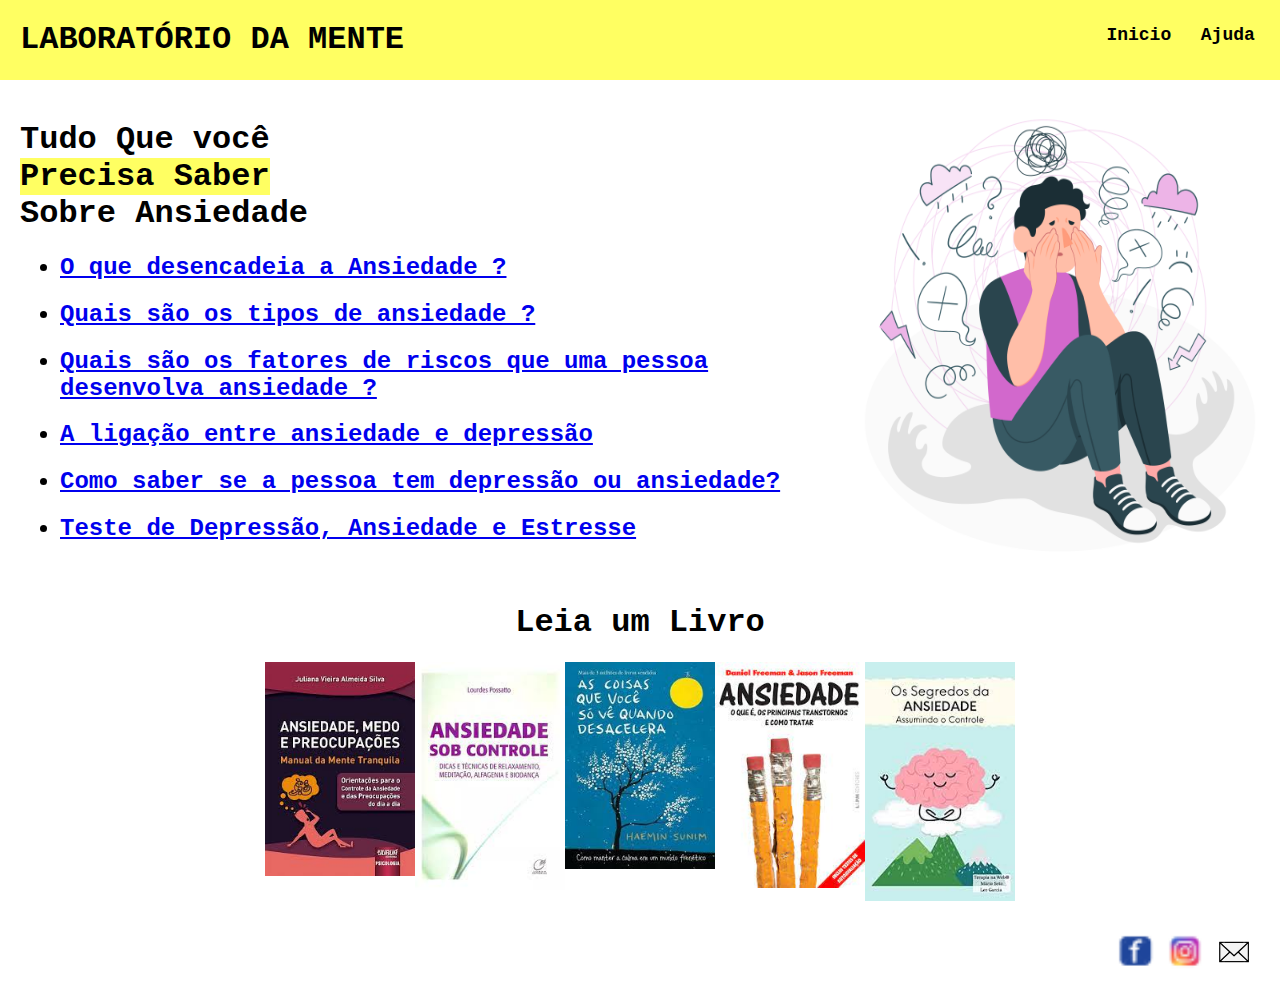
<file: index.html>
<!DOCTYPE html>
<html lang="en">

<head>
    <meta charset="UTF-8">
    <meta name="viewport" content="width=device-width, initial-scale=1.0">
    <title>LABORATÓRIO DA MENTE</title>
    <link rel="stylesheet" href="index.css">
</head>

<body>
    <header>
        <h1>LABORATÓRIO DA MENTE</h1>
        <div class="center">
            <b><a href="index.html">Inicio</a></b>
            <b><a href="#">Ajuda</a></b>
        </div>
    </header>

    <div class="topicos">
        <div>
            <h1>Tudo Que você <br><span>Precisa Saber</span> <br>Sobre Ansiedade</h1>
            <ul>

                <h2>
                    <li><a href="comoLidar.html">O que desencadeia a Ansiedade ?</li> </a>
                </h2>
                <h2>
                    <li><a href="quaisSaoosTipos.html"> Quais são os tipos de ansiedade ?</li> </a>
                </h2>
                <h2>
                    <li><a href="fatoresEriscos.html">Quais são os fatores de riscos que uma pessoa desenvolva ansiedade
                            ?
                    </li>
                    </a>
                </h2>
                <h2>
                    <li><a href="aligacaoEntreAnsiedade.html">A ligação entre ansiedade e depressão </li></a>
                </h2>
                <h2>
                    <li><a href="comoSaber.html">Como saber se a pessoa tem depressão ou ansiedade?</li></a>
                </h2>
                <h2>
                    <li><a href="texte.html">Teste de Depressão, Ansiedade e Estresse</li></a>
                </h2>
            </ul>
        </div>

        <img src="./img/imgFrente.jpg" width="400">

    </div>

    <div class="tituloLivro">
        <h1>Leia um Livro</h1>
    </div>

    <div class="livros">

        <a
            href="https://www.amazon.com.br/Ansiedade-Medo-Preocupa%C3%A7%C3%B5es-Tranquila-Orienta%C3%A7%C3%B5es/dp/8536292741/ref=sr_1_1?__mk_pt_BR=%C3%85M%C3%85%C5%BD%C3%95%C3%91&crid=G0JGYWEYYUL5&keywords=livros+sobre+ansiedade+juliana+vieira&qid=1695231504&sprefix=livros+sobre+ansiedade+juliana+vieira+%2Caps%2C150&sr=8-1"><img
                src="img/ansiedade3.jpg" width="150"></a>

        <a
            href="https://www.amazon.com.br/Ansiedade-sob-Controle-Lourdes-Possatto/dp/8586474843/ref=sr_1_8?__mk_pt_BR=%C3%85M%C3%85%C5%BD%C3%95%C3%91&crid=3Z41VGA9RX1V&keywords=livro+lourdes+possatto&qid=1695233451&sprefix=livro+lourdes+passalto%2Caps%2C184&sr=8-8"><img
                src="img/ansiedade6.jpg" width="150"></a>

        <a
            href="https://www.amazon.com.br/coisas-que-voc%C3%AA-quando-desacelera/dp/8543105293/ref=sr_1_1?__mk_pt_BR=%C3%85M%C3%85%C5%BD%C3%95%C3%91&crid=N0K3KFV422D5&keywords=livros+as+coisas+que+voce+so+ve+quando+desacelera&qid=1695232177&sprefix=livros+ascoisas+que+voce+so+ver+quando+desace%C3%A7lera+%2Caps%2C148&sr=8-1"><img
                src="img/ansiedade5.jpg" width="150"></a>

        <a
            href="https://www.amazon.com.br/Ansiedade-1192-Daniel-Freeman/dp/852543339X/ref=sr_1_1?__mk_pt_BR=%C3%85M%C3%85%C5%BD%C3%95%C3%91&crid=17JMNEBY637CR&keywords=livro+daniel+freeman+e+jason+freeman&qid=1695233066&sprefix=livro+daniel+freeman+e+jason+freeman%2Caps%2C194&sr=8-1"><img
                src="img/ansiedade7.jpg" width="150"></a>

        <a
            href="https://www.amazon.com.br/Os-Segredos-Ansiedade-Assumindo-Controle-ebook/dp/B09SXDZTRQ/ref=sr_1_1?__mk_pt_BR=%C3%85M%C3%85%C5%BD%C3%95%C3%91&crid=QPCAWQUHCI6S&keywords=livro+o+segredo+da+ansiedade+assumindo+o+controle&qid=1695233161&sprefix=livro+o+segredo+da+ansiedade+assumindo+o+controle%2Caps%2C157&sr=8-1"><img
                src="img/ansiedade4.jpg" width="150"></a>
    </div>

    <div class="logo">
        <footer>
            <a href="https://www.facebook.com/profile.php?id=61551081281154"><img src="img/logo1.png" width="40"></a>
            <a href="https://www.instagram.com/laboratoriodamente2/"><img src="img/logo2.png" width="40"></a>
            <a href="#"><img src="img/email.jpg" width="40"></a>


        </footer>
    </div>
</body>

</html>
</file>
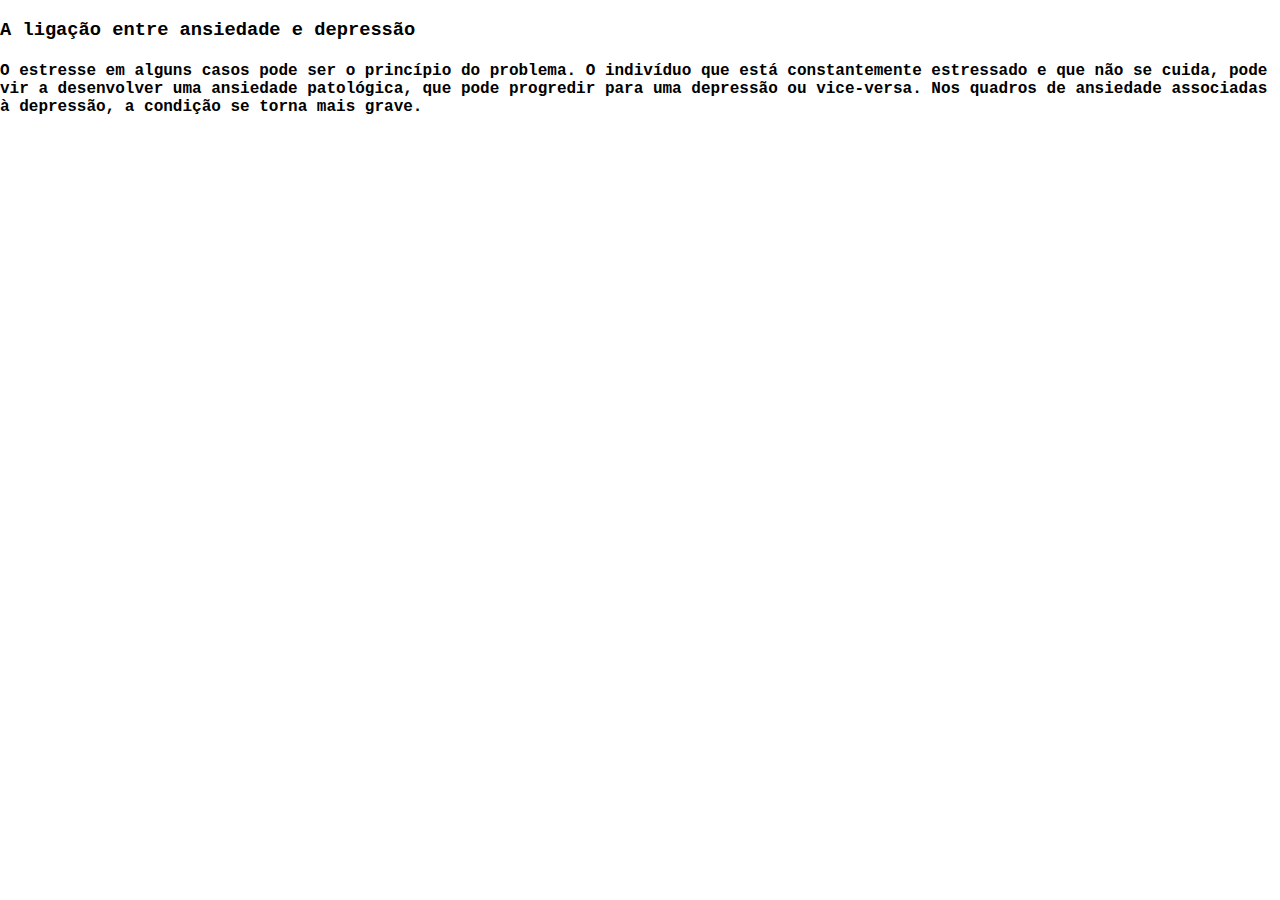
<file: aligacaoEntreAnsiedade.html>
<!DOCTYPE html>
<html lang="en">
<head>
    <meta charset="UTF-8">
    <meta name="viewport" content="width=device-width, initial-scale=1.0">
    <title>Document</title>
    <link rel="stylesheet" href="index.css">
</head>
<body>
    <h3>A ligação entre ansiedade e depressão</h3>

        <h4>O estresse em alguns casos pode ser o princípio do problema. O indivíduo que está constantemente
            estressado e que não se cuida, pode vir a desenvolver uma ansiedade patológica, que pode progredir para
            uma depressão ou vice-versa. Nos quadros de ansiedade associadas à depressão, a condição se torna mais
            grave.</h4>


</body>
</html>
</file>
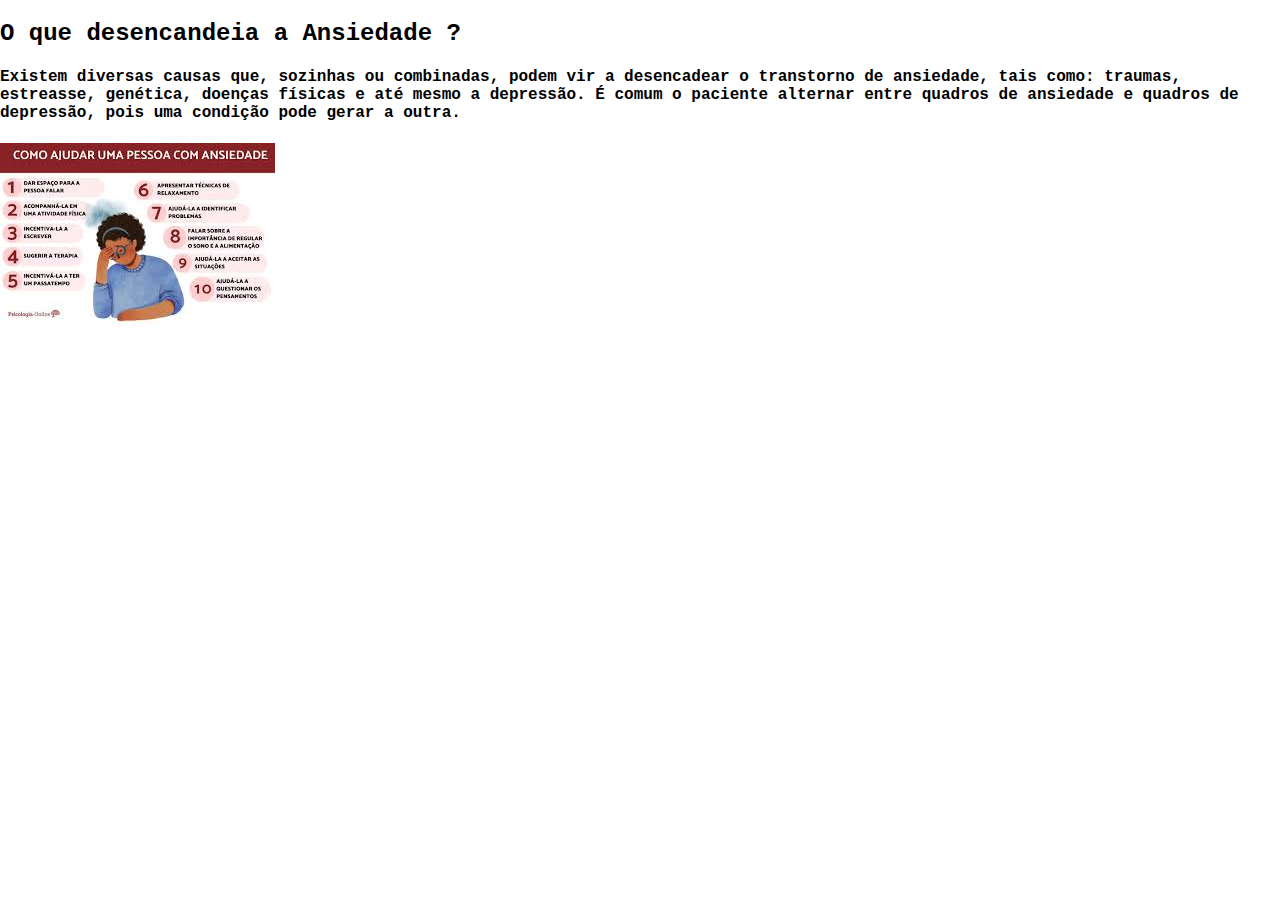
<file: comoLidar.html>
<!DOCTYPE html>
<html lang="en">
    <head>
        <meta charset="UTF-8">
        <meta name="viewport" content="width=device-width, initial-scale=1.0">
        <title>LABORATÓRIO DA MENTE</title>
        <link rel="stylesheet" href="index.css">
    </head>
<body>
    <h2>O que desencandeia a Ansiedade ?</h2>
    <h4>Existem diversas causas que, sozinhas ou combinadas, podem vir a desencadear o transtorno de ansiedade,
        tais como: traumas, estreasse, genética, doenças físicas e até mesmo a depressão. É comum o paciente
        alternar entre quadros de ansiedade e quadros de depressão, pois uma condição pode gerar a outra. </h4>

    <img src="img/imag-ansi1.jpg">

</body>
</html>
</file>
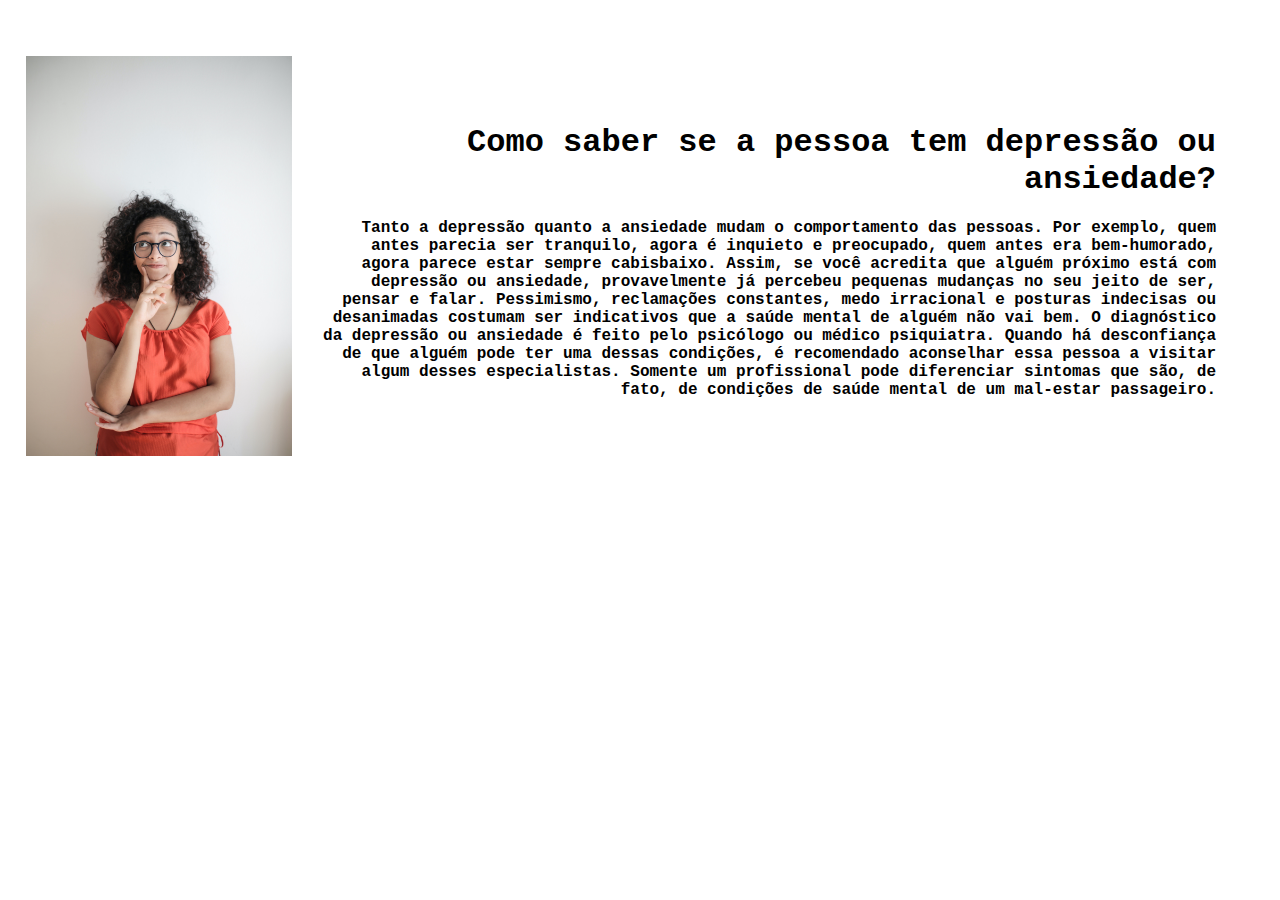
<file: comoSaber.html>
<!DOCTYPE html>
<html lang="en">

<head>
    <meta charset="UTF-8">
    <meta name="viewport" content="width=device-width, initial-scale=1.0">
    <title>Document</title>
    <link rel="stylesheet" href="index.css">
</head>

<body>
    <div class="pensar">
        <img src="img/pensamentos.jpg" height="400 width=" 450">
    </div>
    <div class="comoSaber">

        <h1>Como saber se a pessoa tem depressão ou ansiedade?</h1>

        <h4>Tanto a depressão quanto a ansiedade mudam o comportamento das pessoas.
            Por exemplo, quem antes parecia ser tranquilo, agora é inquieto e preocupado, quem antes era
            bem-humorado, agora parece estar sempre cabisbaixo.
            Assim, se você acredita que alguém próximo está com depressão ou ansiedade, provavelmente já percebeu
            pequenas mudanças no seu jeito de ser, pensar e falar.
            Pessimismo, reclamações constantes, medo irracional e posturas indecisas ou desanimadas costumam ser
            indicativos que a saúde mental de alguém não vai bem.
            O diagnóstico da depressão ou ansiedade é feito pelo psicólogo ou médico psiquiatra.
            Quando há desconfiança de que alguém pode ter uma dessas condições, é recomendado aconselhar essa pessoa
            a visitar algum desses especialistas.
            Somente um profissional pode diferenciar sintomas que são, de fato, de condições de saúde mental de um
            mal-estar passageiro.</h4>

    </div>
    
</body>

</html>
</file>
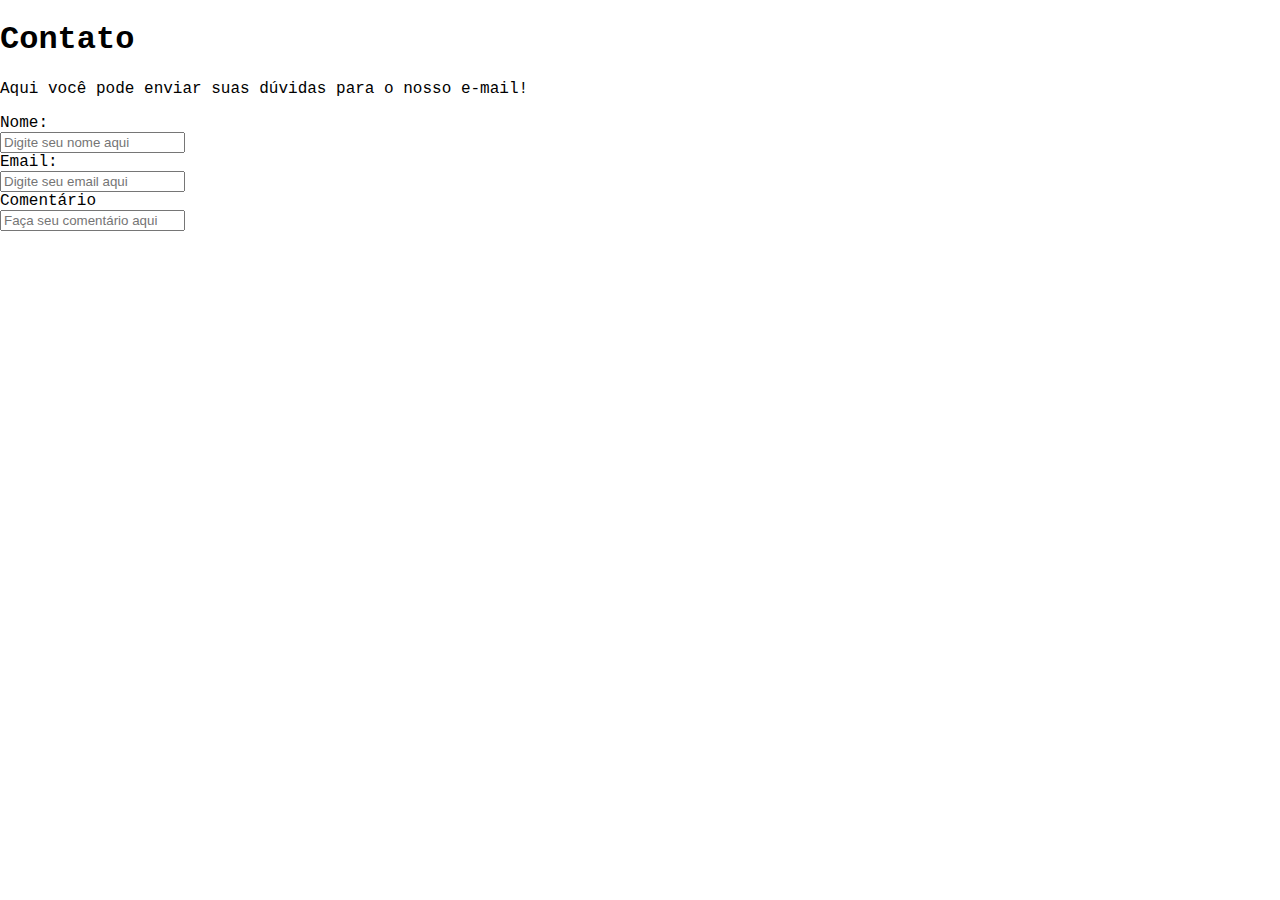
<file: Contato.html>
<!DOCTYPE html>
<html>
<head>
    <title>Contato</title>
    <link rel="stylesheet" href="index.css">
</head>
<body>
    <h1>Contato</h1>
    <p>Aqui você pode enviar suas dúvidas para o nosso e-mail!</p>
    
    <label for="nomeInput">Nome:</label><br>
    <input type="text" id="nomeInput" name="nomeInput" placeholder="Digite seu nome aqui"><br>

    <!-- Adicionando uma nova linha de input -->
    <label for="emailInput">Email:</label><br>
    <input type="text" id="emailInput" name="emailInput" placeholder="Digite seu email aqui"><br>

    <label for="comentárioInput">Comentário</label><br>
    <input type="text" id="comentárioInput" name="comentárioInput" placeholder="Faça seu comentário aqui"><br>

</body>
</html>
</file>
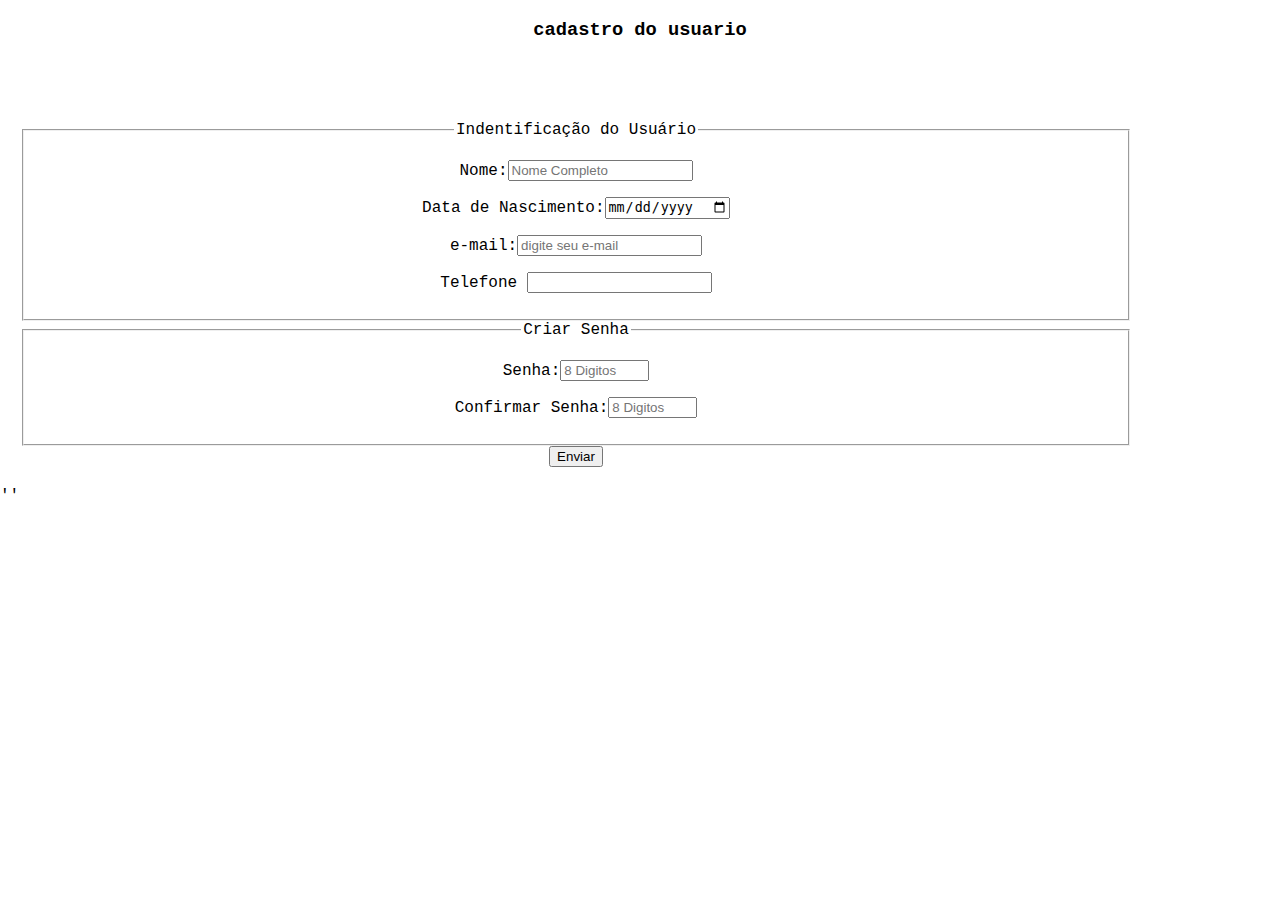
<file: criarConta.html>
<!DOCTYPE html>
<html lang="en">

<head>
    <meta charset="UTF-8">
    <meta name="viewport" content="width=device-width, initial-scale=1.0">
    <title>Document</title>
    <link rel="stylesheet" href="index.css">
    <script src="index.js"></script>
</head>

<body>

    <form>
        <div class="cadastro">
        <h3>cadastro do usuario</h3>
    </div>
<div class="usuario1">

        <fieldset id="usuario">

            <legend>Indentificação do Usuário</legend>

            <p><label for="cNome">Nome:</label><input type="text" name="tNome" id="cNome" size="20" maxlength="30"
                    placeholder="Nome Completo" </p>

            <p>Data de Nascimento:<input type="date" name="tNasc" id="cNasc"></p>

            <p><label for="cEmeio">e-mail:</label><input type="email" name="tEmail" id="cEmail" size="20" maxlength="30"
                    placeholder="digite seu e-mail" </p>
            <p>
                <label for="itel">Telefone</label>
                <input type="tel" name="tel" id="itel" autocomplete="tel" required>

            </p>
        </fieldset>


<div class="criarSenha">
        <fieldset id="Criar Senha">
            <legend>Criar Senha</legend>
            <p><label for="cSenha">Senha:</label><input type="password" id="senha1" size="8"
                    maxlength="8" placeholder="8 Digitos"/> </p>
            <p><label for="cSenha">Confirmar Senha:</label><input type="password" id="senha2" size="8"
                    maxlength="8" placeholder="8 Digitos"/> </p>
                    <p id="mensagem">

                    </p>
        </fieldset>
        <div class="enviar">
            <button onclick="verificarSenhas()">Enviar</button>
        </div>
        </div>
    </div>
    </form>

''



</body>

</html>
</file>
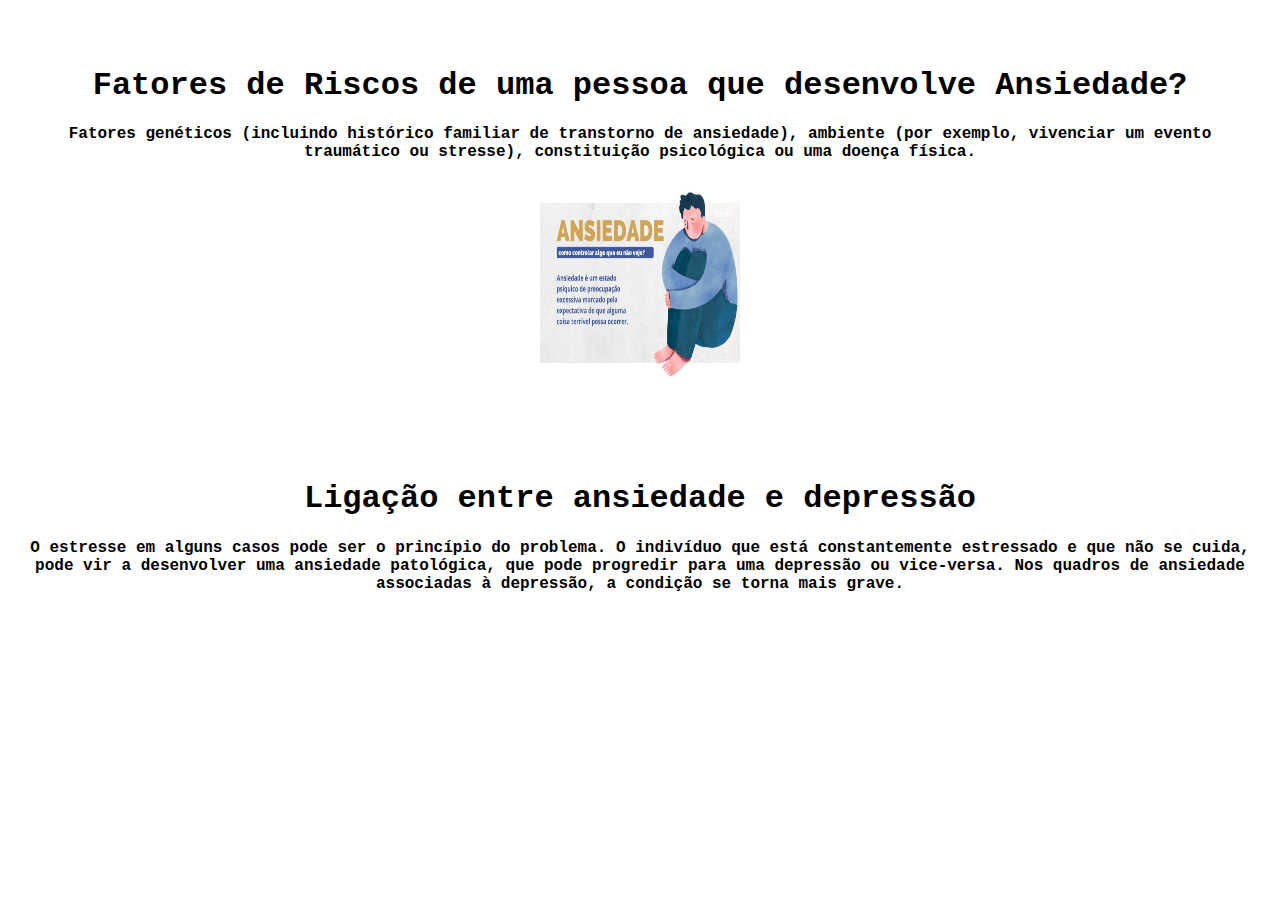
<file: fatoresEriscos.html>
<!DOCTYPE html>
<html lang="en">

<head>
    <meta charset="UTF-8">
    <meta name="viewport" content="width=device-width, initial-scale=1.0">
    <title>Document</title>
    <link rel="stylesheet" href="index.css">
</head>

<body>
    <div class="fatores">
    <h1>Fatores de Riscos de uma pessoa que desenvolve Ansiedade?</h1>

    <h4>Fatores genéticos (incluindo histórico familiar de transtorno de ansiedade), ambiente (por exemplo,
        vivenciar um evento traumático ou stresse), constituição psicológica ou uma doença física.</h4>

    <img src="img/Dep-ansi.jpg" height="200" width="200">
    </div>
    <div class="ligacao">
        <h1> Ligação entre ansiedade e depressão</h1>

        <h4>O estresse em alguns casos pode ser o princípio do problema. O indivíduo que está constantemente
            estressado e que não se cuida, pode vir a desenvolver uma ansiedade patológica, que pode progredir para
            uma depressão ou vice-versa. Nos quadros de ansiedade associadas à depressão, a condição se torna mais
            grave.</h4></div>
</body>

</html>
</file>
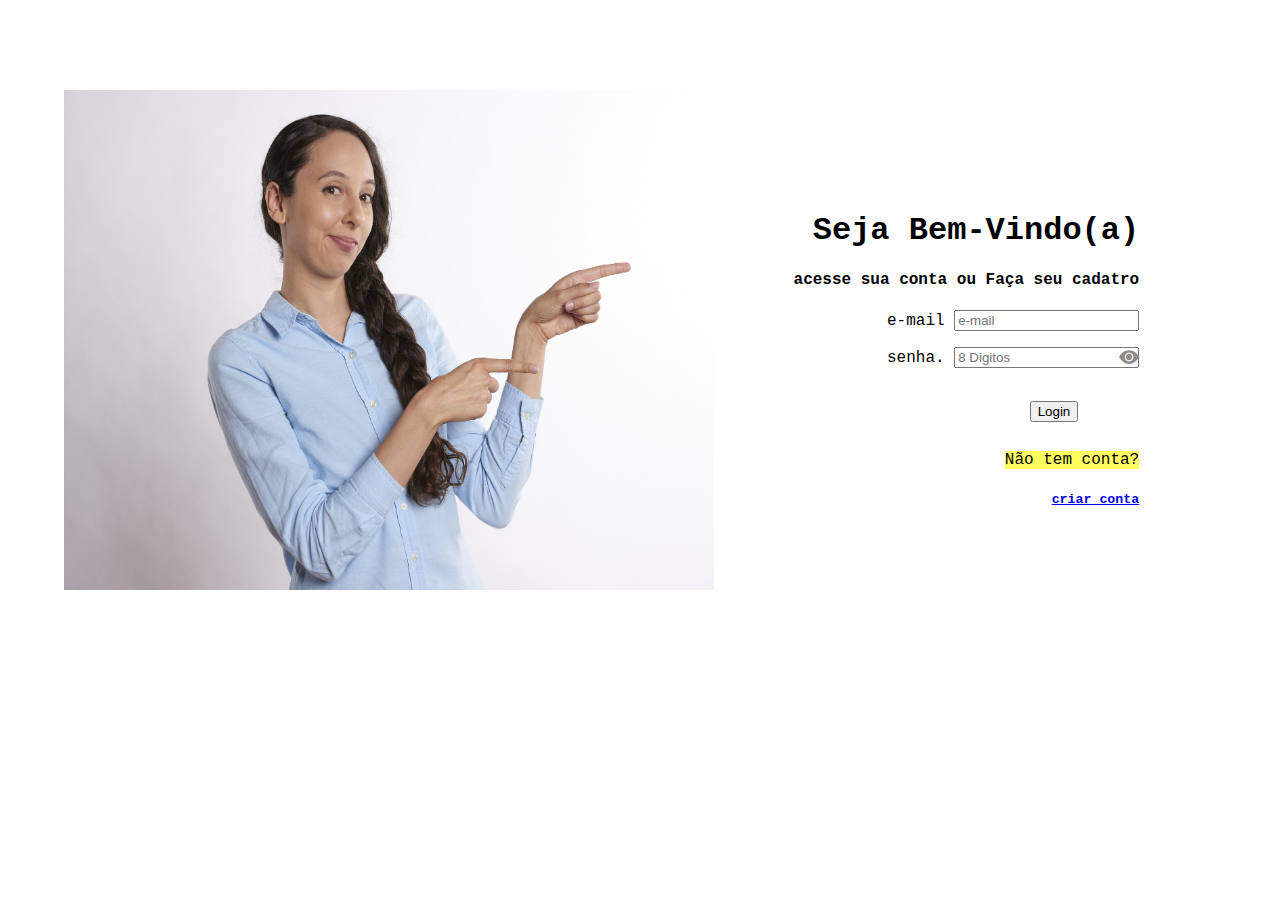
<file: login.html>
<!DOCTYPE html>
<html lang="en">

<head>
    <meta charset="UTF-8">
    <meta name="viewport" content="width=device-width, initial-scale=1.0">
    <title>Document</title>
    <link rel="stylesheet" href="index.css">
    <link rel="stylesheet" href="https://cdn.jsdelivr.net/npm/bootstrap-icons@1.11.1/font/bootstrap-icons.css">
</head>

<body>

    <main>
        <section id="login">
            <div id="formulario">

                <div class="login">
                    <h1>Seja Bem-Vindo(a)</h1>
                    <h4>
                        <p> acesse sua conta ou Faça seu cadatro</p>
                    </h4>
                    <form>



                        <div class="email">

                            <label for="email">e-mail</label>
                            <input type="email" name="Login" id="email" placeholder="e-mail">
                             <p id="mensagem"></p>                         
                           
                        </div>

                        <div class="senha">

                            <label for="isenha">senha.</label>
                            <input type="password" name="senha" id="senha" maxlength="8" placeholder="8 Digitos"
                                value="">
                            <i class="bi bi-eye-fill" id="btn-senha" onclick="mostrarSenha()"></i>

                        </div>



                        <div class="confirLogin">

                            <h3>
                                <p> <button onclick="verificarEmail()">Login</button> </p>
                            </h3>
                           
                        </div>
                        <span class="texte3">
                            Não tem conta?
                        </span>
                        <h5> <a href="criarConta.html">criar conta</a></h5>


                </div>
                <div class="mulher">
                    <img src="img/mulherLogin.jpg" height="500" width="650">

                </div>

                </form>

        </section>



    </main>
    <script src="index.js"></script>

</body>

</html>
</file>
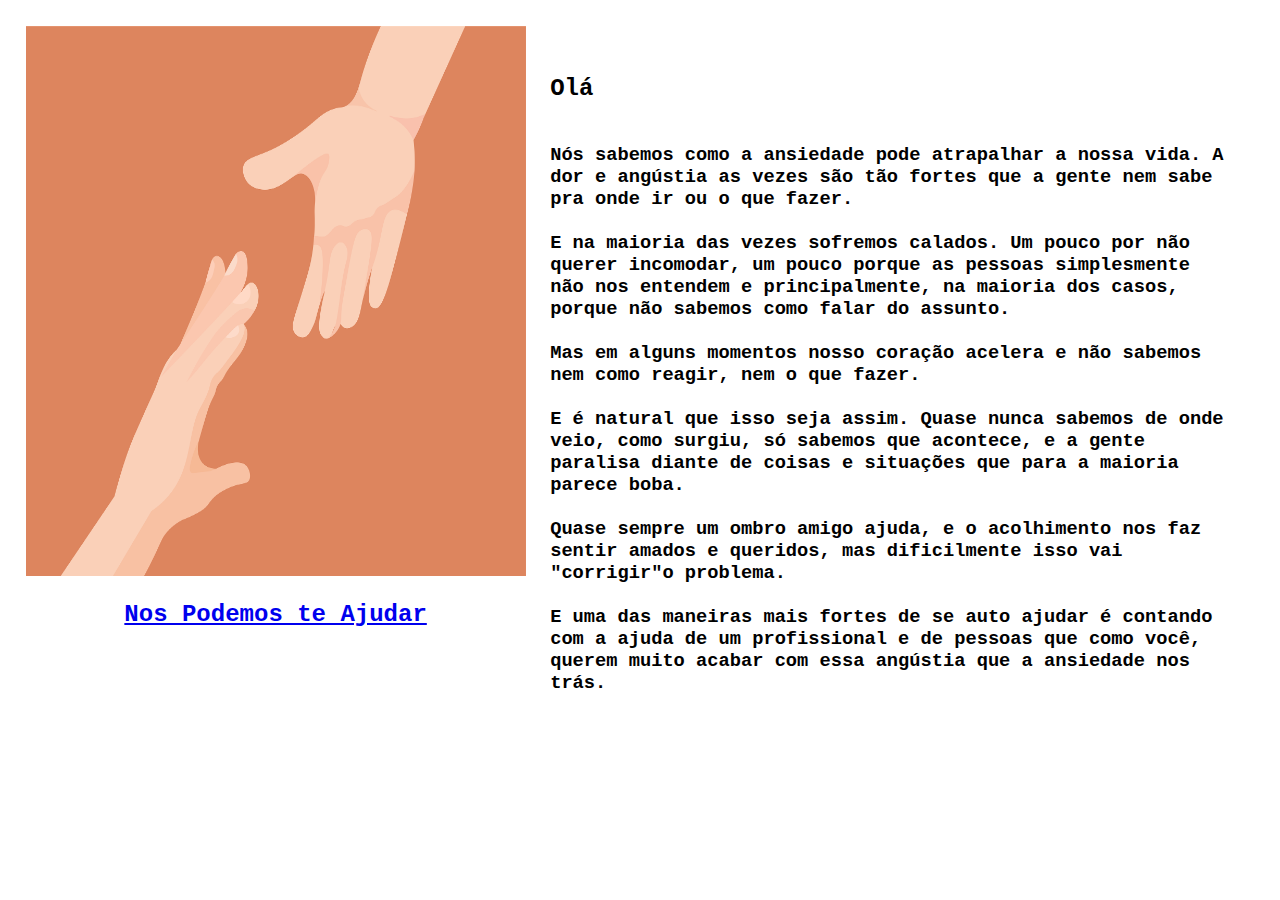
<file: mao.html>
<!DOCTYPE html>
<html lang="en">

<head>
    <meta charset="UTF-8">
    <meta name="viewport" content="width=device-width, initial-scale=1.0">
    <title>Document</title>
    <link rel="stylesheet" href="index.css">
</head>

<body>
    

    <div class="mao">
        <div>
            <img src="img/maoQuePega.png" height="550" width="500">

            <div class="nos">
                <h2>
                    <a href="login.html">Nos Podemos te Ajudar</a>
                </h2>
                
            </div>

        </div>


        <div class="Ola">
            <h2>Olá</h2>


               <h3> <br>Nós sabemos como a ansiedade pode atrapalhar a nossa vida. A dor e angústia as vezes são tão fortes
                que a
                gente nem sabe pra onde ir ou o que fazer.<br>
                ​
                <br>E na maioria das vezes sofremos calados. Um pouco por não querer incomodar, um pouco porque as
                pessoas
                simplesmente não nos entendem e principalmente, na maioria dos casos, porque não sabemos como falar do
                assunto.<br>
                ​
                <br>Mas em alguns momentos nosso coração acelera e não sabemos nem como reagir, nem o que fazer.<br>
                ​
                <br>E é natural que isso seja assim. Quase nunca sabemos de onde veio, como surgiu, só sabemos que
                acontece, e a
                gente paralisa diante de coisas e situações que para a maioria parece boba.<br>
                ​
                <br>Quase sempre um ombro amigo ajuda, e o acolhimento nos faz sentir amados e queridos, mas
                dificilmente isso
                vai "corrigir"o problema.<br>
                ​
                <br>E uma das maneiras mais fortes de se auto ajudar é contando com a ajuda de um profissional e de
                pessoas que
                como você, querem muito acabar com essa angústia que a ansiedade nos trás.<br>
                ​</h3>
        </div>
    </div>











</body>

</html>
</file>
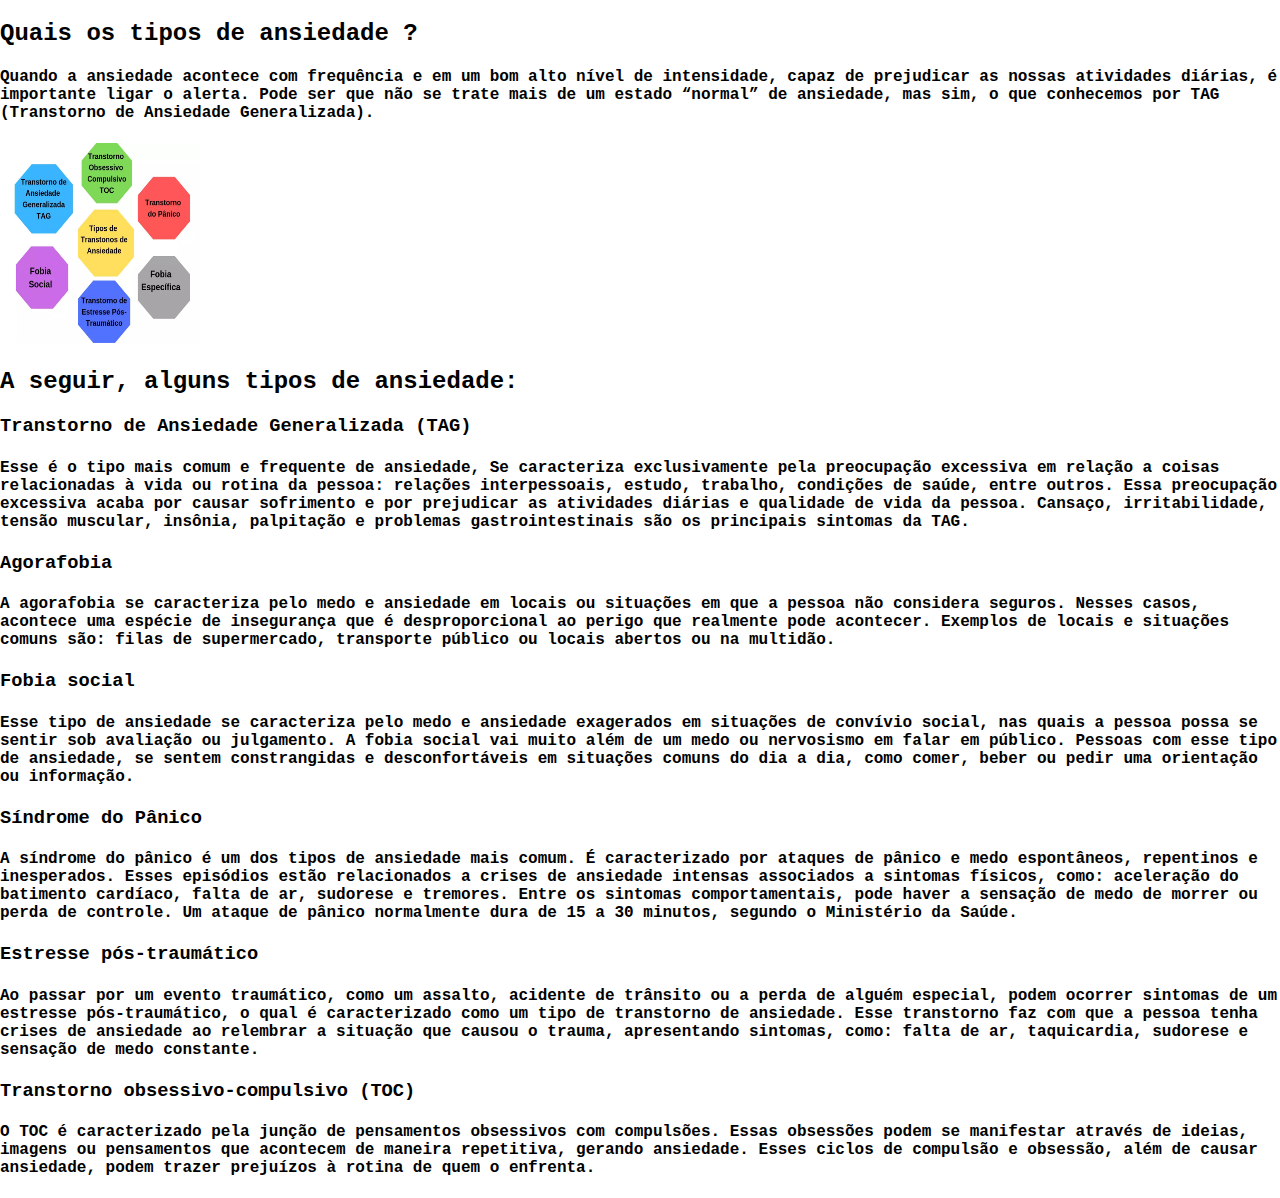
<file: quaisSaoosTipos.html>
<!DOCTYPE html>
<html lang="en">
<head>
    <meta charset="UTF-8">
    <meta name="viewport" content="width=device-width, initial-scale=1.0">
    <title>Document</title>
    <link rel="stylesheet" href="index.css">

</head>
<body>
    <h2>Quais os tipos de ansiedade ?</h2>
        <h4>Quando a ansiedade acontece com frequência e em um bom alto nível de intensidade, capaz de prejudicar as
            nossas atividades diárias, é importante ligar o alerta. Pode ser que não se trate mais de um estado
            “normal” de ansiedade, mas sim, o que conhecemos por TAG (Transtorno de Ansiedade Generalizada).</h4>



    <img src="img/tipo-ansi.webp" height="200" width="200">

    <h2>A seguir, alguns tipos de ansiedade:</h2>

    <h3>Transtorno de Ansiedade Generalizada (TAG)</h3>

    <h4>Esse é o tipo mais comum e frequente de ansiedade, Se caracteriza exclusivamente pela preocupação
        excessiva em relação a coisas relacionadas à vida ou rotina da pessoa: relações interpessoais, estudo,
        trabalho, condições de saúde, entre outros.
        Essa preocupação excessiva acaba por causar sofrimento e por prejudicar as atividades diárias e
        qualidade de vida da pessoa. Cansaço, irritabilidade, tensão muscular, insônia, palpitação e problemas
        gastrointestinais são os principais sintomas da TAG.</h4>

    <h3>Agorafobia</h3>

    <h4>A agorafobia se caracteriza pelo medo e ansiedade em locais ou situações em que a pessoa não considera
        seguros. Nesses casos, acontece uma espécie de insegurança que é desproporcional ao perigo que realmente
        pode acontecer.
        Exemplos de locais e situações comuns são: filas de supermercado, transporte público ou locais abertos
        ou na multidão.</h4>

    <h3>Fobia social</h3>

    <h4>Esse tipo de ansiedade se caracteriza pelo medo e ansiedade exagerados em situações de convívio social,
        nas quais a pessoa possa se sentir sob avaliação ou julgamento.
        A fobia social vai muito além de um medo ou nervosismo em falar em público. Pessoas com esse tipo de
        ansiedade, se sentem constrangidas e desconfortáveis em situações comuns do dia a dia, como comer, beber
        ou pedir uma orientação ou informação.</h4>

    <h3>Síndrome do Pânico</h3>

    <h4>A síndrome do pânico é um dos tipos de ansiedade mais comum. É caracterizado por ataques de pânico e
        medo espontâneos, repentinos e inesperados. Esses episódios estão relacionados a crises de ansiedade
        intensas associados a sintomas físicos, como: aceleração do batimento cardíaco, falta de ar, sudorese e
        tremores.
        Entre os sintomas comportamentais, pode haver a sensação de medo de morrer ou perda de controle. Um
        ataque de pânico normalmente dura de 15 a 30 minutos, segundo o Ministério da Saúde.</h4>

    <h3>Estresse pós-traumático</h3>

    <h4>Ao passar por um evento traumático, como um assalto, acidente de trânsito ou a perda de alguém especial,
        podem ocorrer sintomas de um estresse pós-traumático, o qual é caracterizado como um tipo de transtorno
        de ansiedade.
        Esse transtorno faz com que a pessoa tenha crises de ansiedade ao relembrar a situação que causou o
        trauma, apresentando sintomas, como: falta de ar, taquicardia, sudorese e sensação de medo constante.
    </h4>

    <h3>Transtorno obsessivo-compulsivo (TOC)</h3>

    <h4>O TOC é caracterizado pela junção de pensamentos obsessivos com compulsões. Essas obsessões podem se
        manifestar através de ideias, imagens ou pensamentos que acontecem de maneira repetitiva, gerando
        ansiedade.
        Esses ciclos de compulsão e obsessão, além de causar ansiedade, podem trazer prejuízos à rotina de quem
        o enfrenta.</h4>

</body>
</html>
</file>
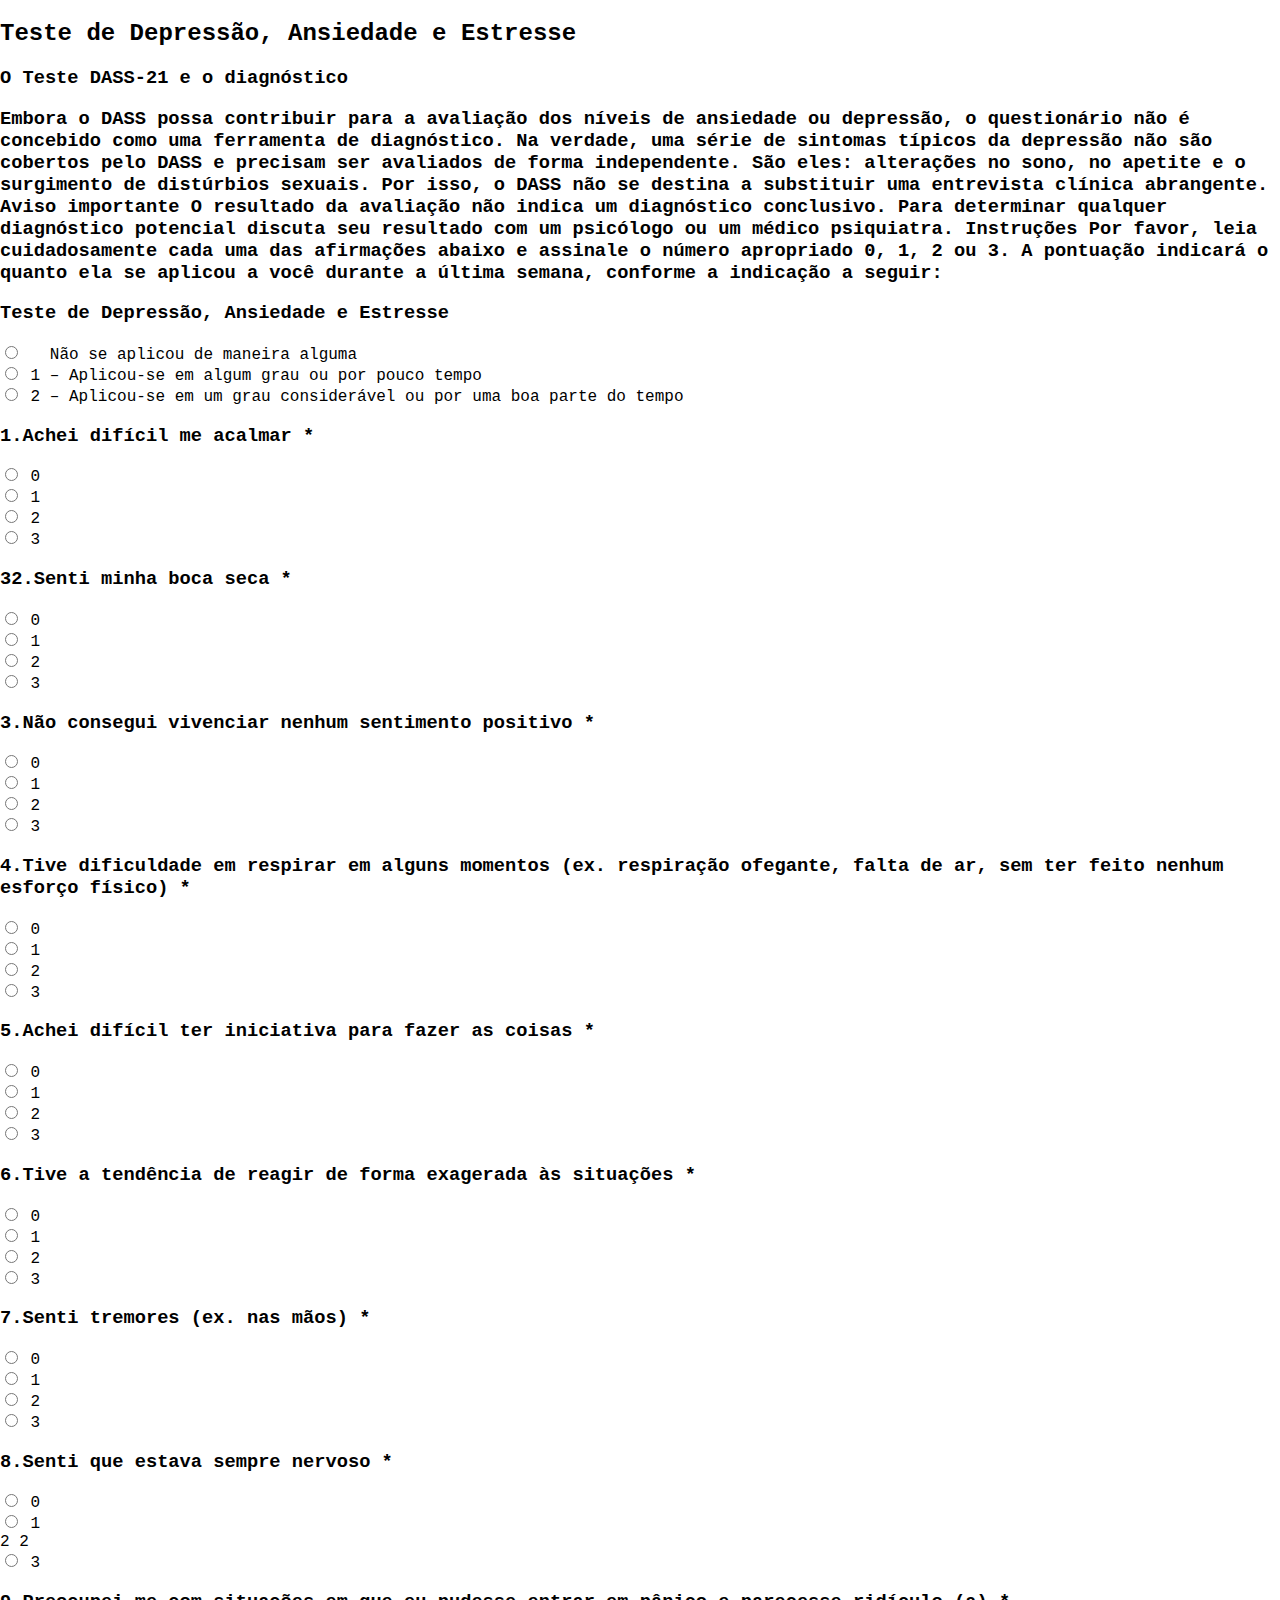
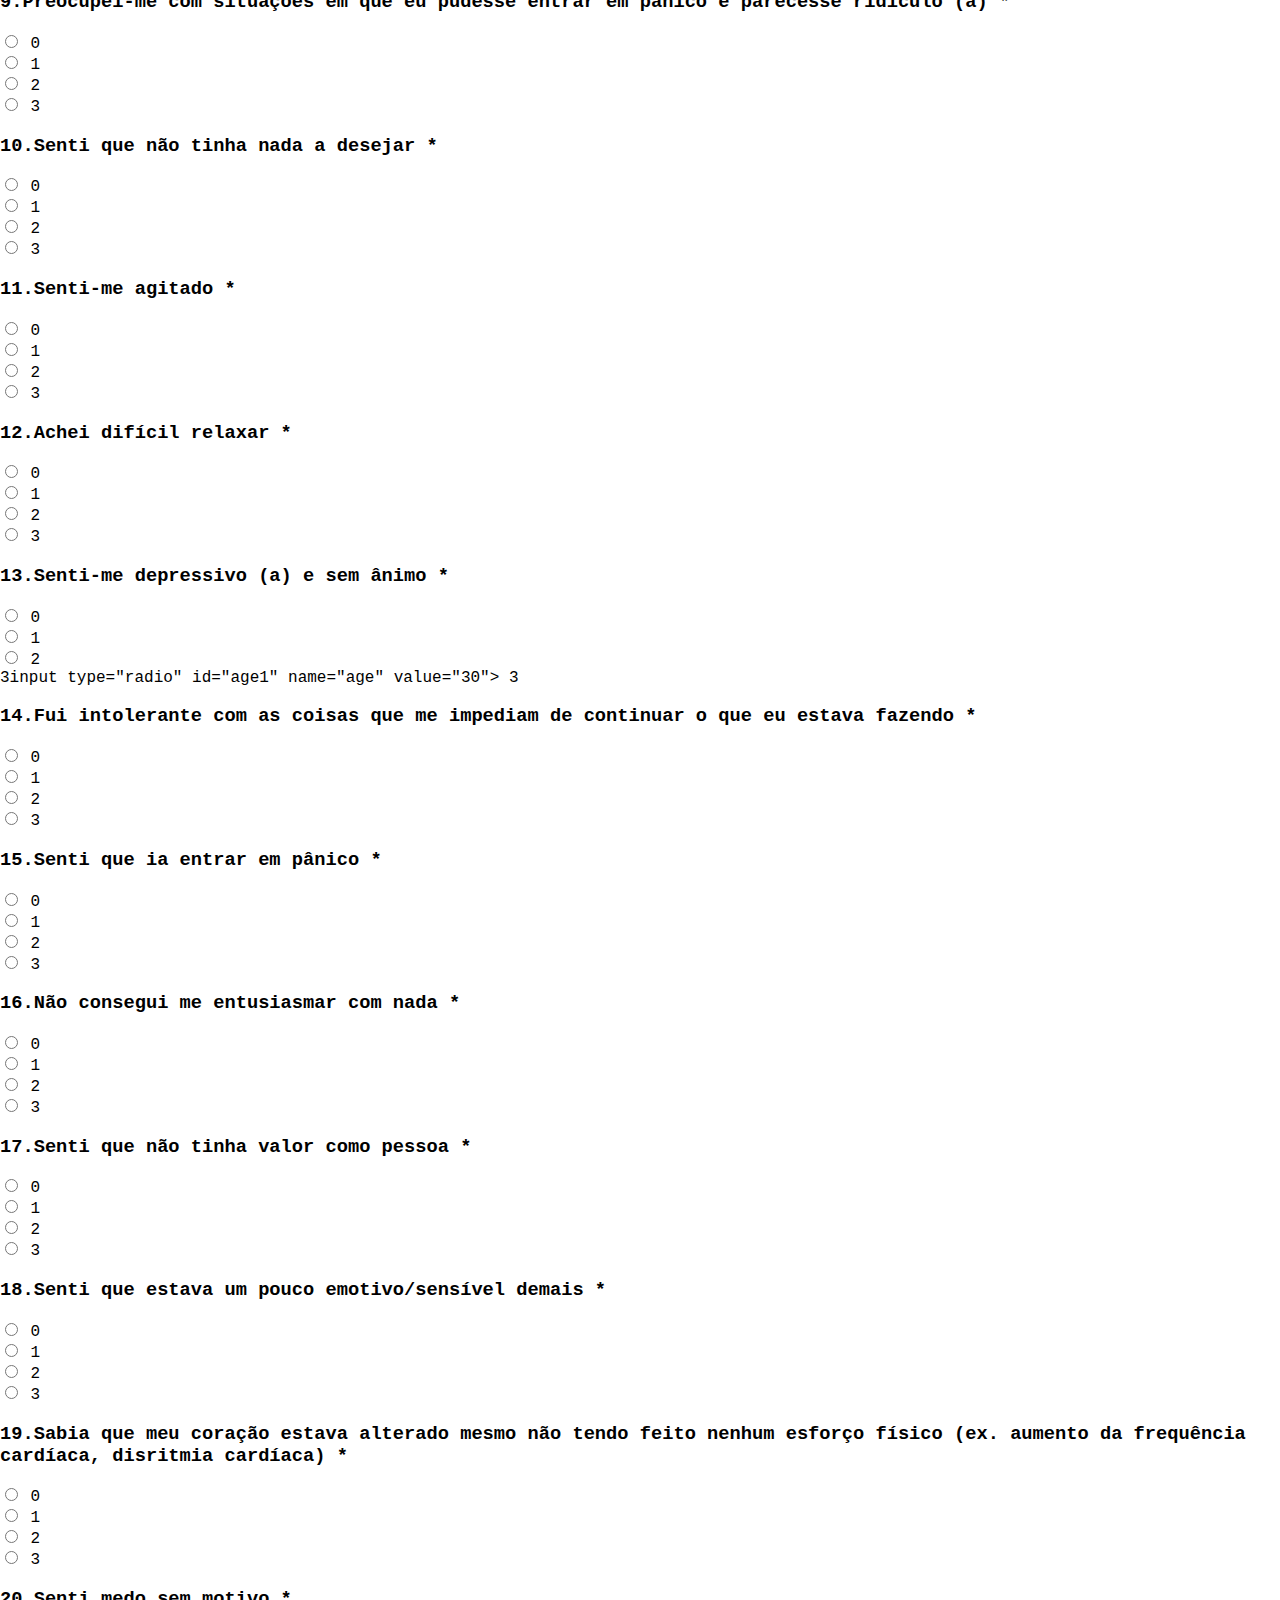
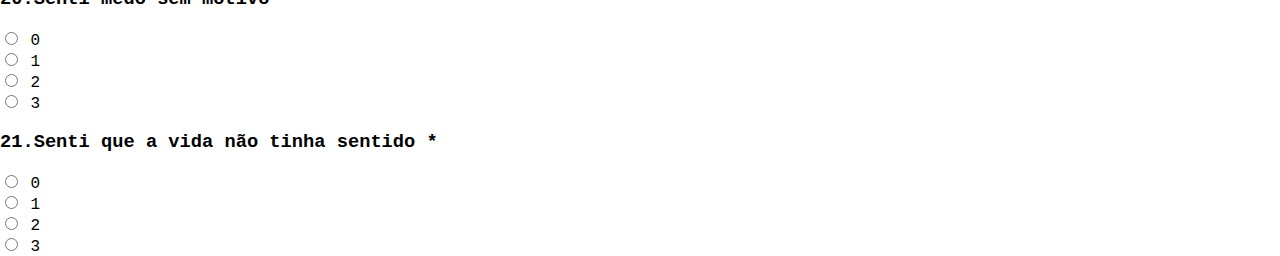
<file: texte.html>
<!DOCTYPE html>
<html lang="en">

<head>
  <meta charset="UTF-8">
  <meta name="viewport" content="width=device-width, initial-scale=1.0">
  <title>Document</title>
  <link rel="stylesheet" href="index.css">
</head>

<body>
  <h2>Teste de Depressão, Ansiedade e Estresse</h2>

  <h3> O Teste DASS-21 e o diagnóstico</h3>

  <h3>
    <p>Embora o DASS possa contribuir para a avaliação dos níveis de ansiedade ou depressão, o questionário não é
      concebido como uma ferramenta de diagnóstico. Na verdade, uma série de sintomas típicos da depressão não são
      cobertos pelo DASS e precisam ser avaliados de forma independente. São eles: alterações no sono, no apetite e o
      surgimento de distúrbios sexuais. Por isso, o DASS não se destina a substituir uma entrevista clínica abrangente.
      Aviso importante

      O resultado da avaliação não indica um diagnóstico conclusivo. Para determinar qualquer diagnóstico potencial
      discuta seu resultado com um psicólogo ou um médico psiquiatra.
      Instruções

      Por favor, leia cuidadosamente cada uma das afirmações abaixo e assinale o número apropriado 0, 1, 2 ou 3. A
      pontuação indicará o quanto ela se aplicou a você durante a última semana, conforme a indicação a seguir:</p>
    <h3>Teste de Depressão, Ansiedade e Estresse</h3>

    <input type="radio" id="html" name="fav_language" value="">
 <label for="html"> Não se aplicou de maneira alguma</label><br>

    <input type="radio" id="html" name="fav_language" value="">
    <label for="html">1 – Aplicou-se em algum grau ou por pouco tempo</label><br>

    <input type="radio" id="html" name="fav_language" value="">
    <label for="html">2 – Aplicou-se em um grau considerável ou por uma boa parte do tempo</label><br>



    <h3>1.Achei difícil me acalmar *</h3>
    <input type="radio" id="age1" name="age" value="30">
    <label for="age1">0</label><br>

    <input type="radio" id="age1" name="age" value="30">
    <label for="age1">1</label><br>
    <input type="radio" id="age1" name="age" value="30">
    <label for="age1">2</label><br>

    <input type="radio" id="age1" name="age" value="30">
    <label for="age1">3</label><br>

    <h3>32.Senti minha boca seca *</h3>

    <input type="radio" id="age1" name="age" value="30">
    <label for="age1">0</label><br>

    <input type="radio" id="age1" name="age" value="30">
    <label for="age1">1</label><br>

    <input type="radio" id="age1" name="age" value="30">
    <label for="age1">2</label><br>

    <input type="radio" id="age1" name="age" value="30">
    <label for="age1">3</label><br>

    <h3>3.Não consegui vivenciar nenhum sentimento positivo *</h3>

    <input type="radio" id="age1" name="age" value="30">
    <label for="age1">0</label><br>

    <input type="radio" id="age1" name="age" value="30">
    <label for="age1">1</label><br>

    <input type="radio" id="age1" name="age" value="30">
    <label for="age1">2</label><br>

    <input type="radio" id="age1" name="age" value="30">
    <label for="age1">3</label><br>

    <h3>4.Tive dificuldade em respirar em alguns momentos (ex. respiração ofegante, falta de ar, sem ter feito nenhum
      esforço
      físico) *</h3>
    <input type="radio" id="age1" name="age" value="30">
    <label for="age1">0</label><br>

    <input type="radio" id="age1" name="age" value="30">
    <label for="age1">1</label><br>

    <input type="radio" id="age1" name="age" value="30">
    <label for="age1">2</label><br>

    <input type="radio" id="age1" name="age" value="30">
    <label for="age1">3</label><br>

    <h3>5.Achei difícil ter iniciativa para fazer as coisas *</h3>

    <input type="radio" id="age1" name="age" value="30">
    <label for="age1">0</label><br>

    <input type="radio" id="age1" name="age" value="30">
    <label for="age1">1</label><br>

    <input type="radio" id="age1" name="age" value="30">
    <label for="age1">2</label><br>

    <input type="radio" id="age1" name="age" value="30">
    <label for="age1">3</label><br>

    <h3>6.Tive a tendência de reagir de forma exagerada às situações *</h3>

    <input type="radio" id="age1" name="age" value="30">
    <label for="age1">0</label><br>

    <input type="radio" id="age1" name="age" value="30">
    <label for="age1">1</label><br>

    <input type="radio" id="age1" name="age" value="30">
    <label for="age1">2</label><br>

    <input type="radio" id="age1" name="age" value="30">
    <label for="age1">3</label><br>

    <h3>7.Senti tremores (ex. nas mãos) *</h3>

    <input type="radio" id="age1" name="age" value="30">
    <label for="age1">0</label><br>

    <input type="radio" id="age1" name="age" value="30">
    <label for="age1">1</label><br>

    <input type="radio" id="age1" name="age" value="30">
    <label for="age1">2</label><br>

    <input type="radio" id="age1" name="age" value="30">
    <label for="age1">3</label><br>

    <h3>8.Senti que estava sempre nervoso *</h3>

    <input type="radio" id="age1" name="age" value="30">
    <label for="age1">0</label><br>

    <input type="radio" id="age1" name="age" value="30">
    <label for="age1">1</label><br>

    2<nput type="radio" id="age1" name="age" value="30">
    <label for="age1">2</label><br>

    <input type="radio" id="age1" name="age" value="30">
    <label for="age1">3</label><br>

    <h3>9.Preocupei-me com situações em que eu pudesse entrar em pânico e parecesse ridículo (a) *</h3>

    <input type="radio" id="age1" name="age" value="30">
    <label for="age1">0</label><br>

    <input type="radio" id="age1" name="age" value="30">
    <label for="age1">1</label><br>

    <input type="radio" id="age1" name="age" value="30">
    <label for="age1">2</label><br>

    <input type="radio" id="age1" name="age" value="30">
    <label for="age1">3</label><br>

    <h3>10.Senti que não tinha nada a desejar *</h3>

    <input type="radio" id="age1" name="age" value="30">
    <label for="age1">0</label><br>

    <input type="radio" id="age1" name="age" value="30">
    <label for="age1">1</label><br>

    <input type="radio" id="age1" name="age" value="30">
    <label for="age1">2</label><br>

    <input type="radio" id="age1" name="age" value="30">
    <label for="age1">3</label><br>

    <h3>11.Senti-me agitado *</h3>

    <input type="radio" id="age1" name="age" value="30">
    <label for="age1">0</label><br>

    <input type="radio" id="age1" name="age" value="30">
    <label for="age1">1</label><br>

    <input type="radio" id="age1" name="age" value="30">
    <label for="age1">2</label><br>

    <input type="radio" id="age1" name="age" value="30">
    <label for="age1">3</label><br>

    <h3>12.Achei difícil relaxar *</h3>

    <input type="radio" id="age1" name="age" value="30">
    <label for="age1">0</label><br>

    <input type="radio" id="age1" name="age" value="30">
    <label for="age1">1</label><br>

    <input type="radio" id="age1" name="age" value="30">
    <label for="age1">2</label><br>

    <input type="radio" id="age1" name="age" value="30">
    <label for="age1">3</label><br>
    <h3>13.Senti-me depressivo (a) e sem ânimo *</h3>

    <input type="radio" id="age1" name="age" value="30">
    <label for="age1">0</label><br>

    <input type="radio" id="age1" name="age" value="30">
    <label for="age1">1</label><br>

    <input type="radio" id="age1" name="age" value="30">
    <label for="age1">2</label><br>

    3input type="radio" id="age1" name="age" value="30">
    <label for="age1">3</label><br>

    <h3>14.Fui intolerante com as coisas que me impediam de continuar o que eu estava fazendo *</h3>

    <input type="radio" id="age1" name="age" value="30">
    <label for="age1">0</label><br>

    <input type="radio" id="age1" name="age" value="30">
    <label for="age1">1</label><br>

    <input type="radio" id="age1" name="age" value="30">
    <label for="age1">2</label><br>

    <input type="radio" id="age1" name="age" value="30">
    <label for="age1">3</label><br>
    
    <h3>15.Senti que ia entrar em pânico *</h3>

    <input type="radio" id="age1" name="age" value="30">
    <label for="age1">0</label><br>

    <input type="radio" id="age1" name="age" value="30">
    <label for="age1">1</label><br>

    <input type="radio" id="age1" name="age" value="30">
    <label for="age1">2</label><br>

    <input type="radio" id="age1" name="age" value="30">
    <label for="age1">3</label><br>

    <h3>16.Não consegui me entusiasmar com nada *</h3>

    <input type="radio" id="age1" name="age" value="30">
    <label for="age1">0</label><br>

    <input type="radio" id="age1" name="age" value="30">
    <label for="age1">1</label><br>

    <input type="radio" id="age1" name="age" value="30">
    <label for="age1">2</label><br>

    <input type="radio" id="age1" name="age" value="30">
    <label for="age1">3</label><br>

    <h3>17.Senti que não tinha valor como pessoa *</h3>

    <input type="radio" id="age1" name="age" value="30">
    <label for="age1">0</label><br>

    <input type="radio" id="age1" name="age" value="30">
    <label for="age1">1</label><br>

    <input type="radio" id="age1" name="age" value="30">
    <label for="age1">2</label><br>

    <input type="radio" id="age1" name="age" value="30">
    <label for="age1">3</label><br>

    <h3>18.Senti que estava um pouco emotivo/sensível demais *</h3>

    <input type="radio" id="age1" name="age" value="30">
    <label for="age1">0</label><br>

    <input type="radio" id="age1" name="age" value="30">
    <label for="age1">1</label><br>

    <input type="radio" id="age1" name="age" value="30">
    <label for="age1">2</label><br>

    <input type="radio" id="age1" name="age" value="30">
    <label for="age1">3</label><br>

    <h3>19.Sabia que meu coração estava alterado mesmo não tendo feito nenhum esforço físico (ex. aumento da frequência
      cardíaca, disritmia cardíaca) *</h3>

    <input type="radio" id="age1" name="age" value="30">
    <label for="age1">0</label><br>

    <input type="radio" id="age1" name="age" value="30">
    <label for="age1">1</label><br>

    <input type="radio" id="age1" name="age" value="30">
    <label for="age1">2</label><br>

    <input type="radio" id="age1" name="age" value="30">
    <label for="age1">3</label><br>

    <h3>20.Senti medo sem motivo *</h3>

    <input type="radio" id="age1" name="age" value="30">
    <label for="age1">0</label><br>

    <input type="radio" id="age1" name="age" value="30">
    <label for="age1">1</label><br>

    <input type="radio" id="age1" name="age" value="30">
    <label for="age1">2</label><br>

    <input type="radio" id="age1" name="age" value="30">
    <label for="age1">3</label><br>

    <h3>21.Senti que a vida não tinha sentido *</h3>

    <input type="radio" id="age1" name="age" value="30">
    <label for="age1">0</label><br>

    <input type="radio" id="age1" name="age" value="30">
    <label for="age1">1</label><br>

    <input type="radio" id="age1" name="age" value="30">
    <label for="age1">2</label><br>

    <input type="radio" id="age1" name="age" value="30">
    <label for="age1">3</label><br>


    </h4>

</body>

</html>
</file>
<file: index.css>
body {
   font-family: 'Courier New', Courier, monospace;

}

body {
   background-color: white;
   margin: 0;
}


header {
   display: flex;
   justify-content: space-between;
   background-color: rgb(255, 255, 98);
   padding-left: 20px;
}

.center {
   text-align: right;
   padding: 2%;

}

header a {
   text-decoration: none;
   font-size: 18px;
   margin-left: 20px;
}

header a:hover {
   text-decoration: underline;
   /* Sublinhe o link ao passar o mouse */
}

b a {
   color: black;
}

span {
   background: rgb(255, 255, 98);
}

.topicos {
   display: flex;
   justify-content: space-around;
   padding: 20px;
}

.livros {
   display: flex;
   justify-content: center;

}

.tituloLivro {
   text-align: center;
   margin-top: 20px;
}



.logo {
   text-align: right;
   padding: 2%;
   margin: -auto;
}

.quaisTipos {
   text-align: center;
   margin-top: 20px;
   padding: 2%;
}

.desencandeia {
   text-align: center;
   margin-top: 20px;
   padding: 2%;
}

.fatores {
   text-align: center;
   margin-top: 20px;
   padding: 2%;
}

.ligacao {
   text-align: center;
   margin-top: 20px;
   padding: 2%;
}

.comoSaber {
   text-align: right;
   margin-top: -35%;
   padding: 5%;
   float: right;
   width: 70%;
   display: inline;
   float: 10%;
   
}

.teste {

   margin-top: 20px;
   padding: 2%;
}

.tituloTeste {
   text-align: center;
}

.mao {
   display: flex;
   margin-top: 0%;
   padding: 2%;
}

.Ola {
   margin-top: 5px;
   padding: 2%;
}

.nos {
   text-align: center;
   margin-top: 10px;
   padding-right: 0%;
}


div i {
   font-size: 20px;
   cursor: pointer;
   position: absolute;
   right: 11%;
   margin: top -2,5%;
   color: #8f8b8b;
}

.mulher {
   position: absolute;
   top: 0;
   left: 0;
   width: 100px;
   height: auto;
   margin: 5%;
   display: flex;
   padding-top: 2%;
}



.login {
   margin-top: 100px;
   padding: 11%;
   text-align: right;
   display: flow-root;
   margin: 50px auto;
}
.senha {

   margin-top: 15px;

}
.confirLogin {
   padding: 11px;;
   margin-top: 2px;
   font-size: 18x;
  margin-right: 5%;
            
}
.usuario1 {
text-align: center;
padding: 20px;;
margin-top: 60px;
font-size: 25x;
margin-right: 10%;
padding: -50%;
         
}
.cadastro {
   text-align: center;
}

.pensar{
   text-align: left;
   margin-top: 30px;
   padding: 2%;
}
</file>
